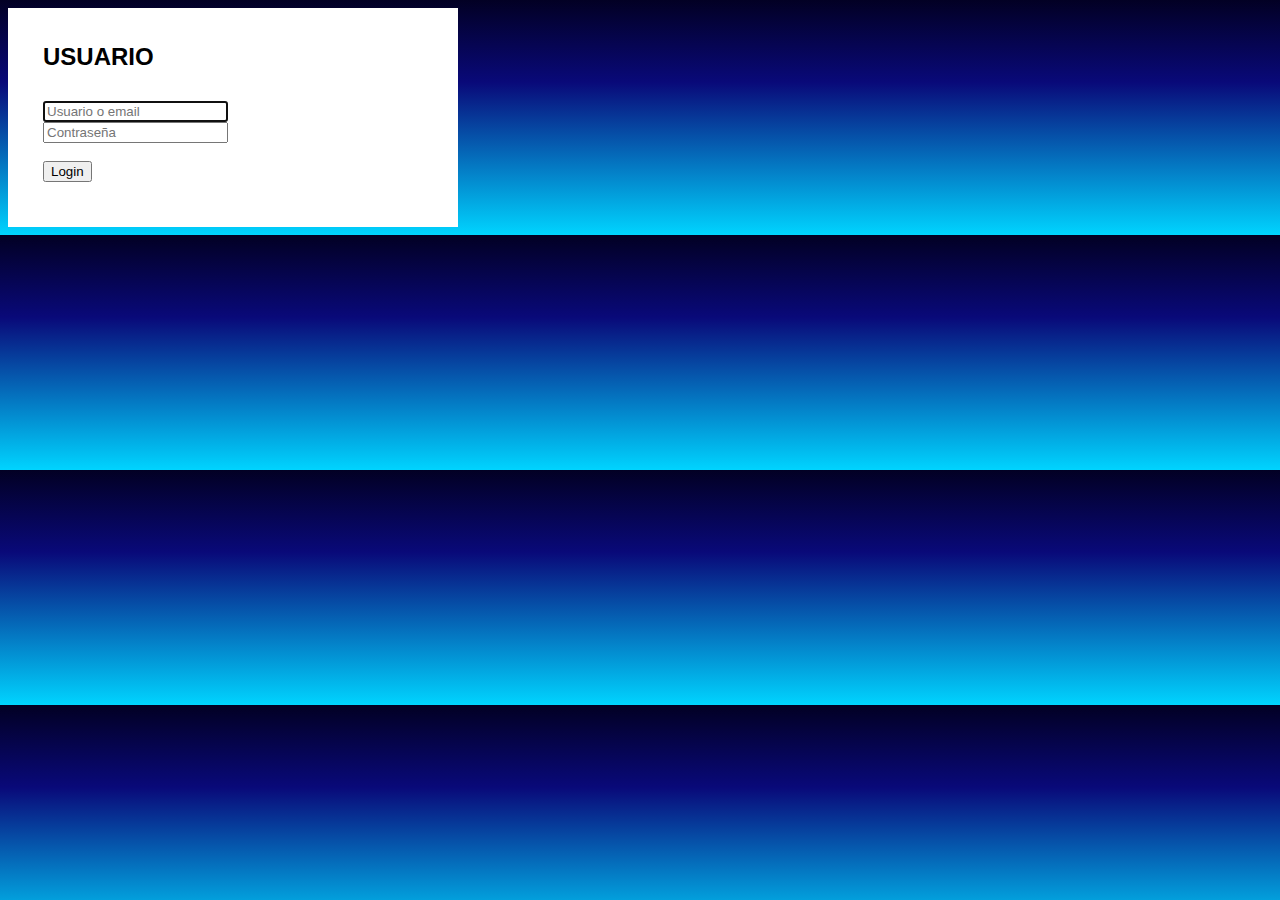
<file: login.html>
<!doctype html>
<html lang="es">
  <head>
    <meta charset="utf-8">
    <meta name="viewport" content="width=device-width, initial-scale=1">
    <title>Login</title>
    <link href="https://cdn.jsdelivr.net/npm/bootstrap@5.3.7/dist/css/bootstrap.min.css" rel="stylesheet" integrity="sha384-LN+7fdVzj6u52u30Kp6M/trliBMCMKTyK833zpbD+pXdCLuTusPj697FH4R/5mcr" crossorigin="anonymous">
    <link rel="stylesheet" href="css/login.css">
  </head>
  <body>
     <div class="d-flex align-items-center justify-content-center vh-100">
    <form class="form-signin" accept-charset="utf-8" method="POST" action="">
        <h2 class="form-signin-heading">USUARIO</h2>
        <input type="text" class="form-control" id="username" name="username" placeholder="Usuario o email" required autofocus />
        <br />
        <input type="password" class="form-control" id="password" name="password" placeholder="Contraseña" required />
        <br />
        <div id="errorMessages"></div>
        <br />
         <div class="text-center">
        <button class="btn btn-primary btn-lg btn-block" id="login" type="submit"> Login </button>
    
      </div>
    </form>
    </div>
       <script>
        const username=document.getElementById("username");
        const pass=document.getElementById("password");
        const btn=document.getElementById("login");
        const errorMessages=document.getElementById("errorMessages");
        function displayError(message){
            errorMessages.innerHTML=message;
        }
         btn.addEventListener('click', (e) => {
            e.preventDefault();
            const passValue = document.getElementById("password").value;
            const userValue = document.getElementById("username").value;
            // data es un OBJETO
            const data={
               username: userValue,
               password: passValue
            }
            console.log(data);
           // Object {username: 'Carlos', password: '123456'}
           // JSON {"username": "Carlos", "password": "123456"}
           console.log(JSON.stringify(data));
            //{"username":"jose","password":"123456"}
           
            if (passValue.length < 6) {
                e.preventDefault();
                displayError("La contraseña debe tener como minimo 6 caracteres de longitud.");
            }
            if ((userValue == "" || passValue == "")) {
                e.preventDefault();
                displayError("Todos los campos son requeridos");
            }
        });
        </script>
    <script src="https://cdn.jsdelivr.net/npm/bootstrap@5.3.7/dist/js/bootstrap.bundle.min.js" integrity="sha384-ndDqU0Gzau9qJ1lfW4pNLlhNTkCfHzAVBReH9diLvGRem5+R9g2FzA8ZGN954O5Q" crossorigin="anonymous"></script>
  </body>
</html>
</file>
<file: css/login.css>
body {
    font-family: "Lato", sans-serif;
    background: rgb(2,0,36);
    background: linear-gradient(180deg, rgba(2,0,36,1) 0%, rgba(9,9,121,1) 35%, rgba(0,212,255,1) 100%); 
}
.form-signin{
    width: 100%;
    max-width: 380px;
    background-color: #fff;
    border: none;
    padding: 15px 35px 45px 35px;
}
.form-signin-heading {
    margin-bottom: 30px;
}
input [type="text"] {
 border-bottom-left-radius: 0;
 border-bottom-right-radius: 0;

}

input [type="password"]{
 border-top-left-radius: 0;
 border-top-right-radius: 0;
}
 #errorMessages{
    text-align: center;
    color:#d1001f;
    font-size:0.8rem;
  }
</file>
